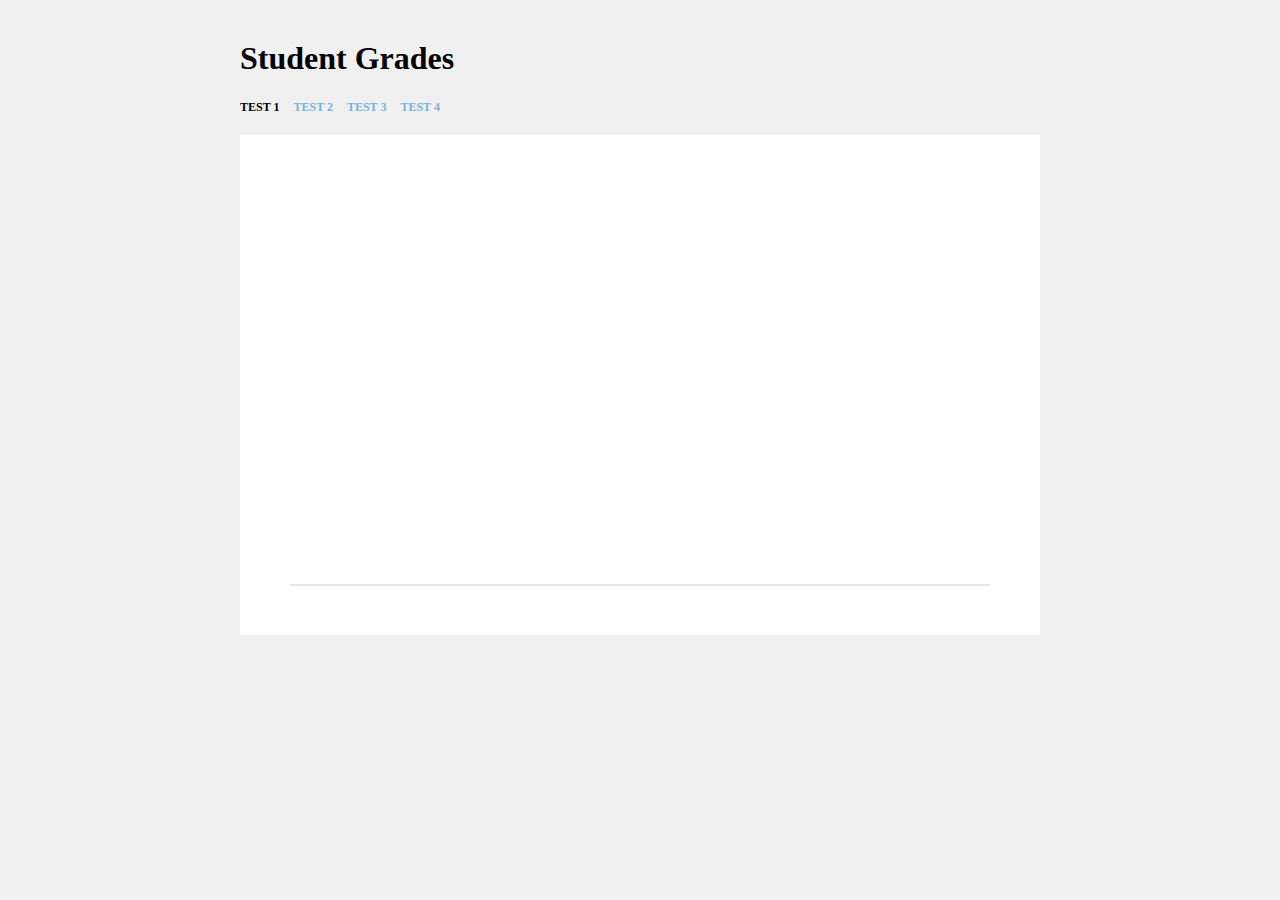
<file: index.html>
<!DOCTYPE html>
<html>
<head>
	<meta http-equiv="Content-Type" content="text/html; charset=UTF-8" />
	<meta name="description" content="description">
	<meta name="keywords" content="keywords">
	<link rel="stylesheet" type="text/css" href="_css/style.css" />
	<script type="text/javascript" src="_js/jquery-1.10.2.min.js"></script>
	<script type="text/javascript" src="_js/d3.min.js"></script>	
	<script type="text/javascript" src="_js/script.js"></script>	
	<title>Student Grades</title>
</head>

<body>
	
<section>

	<main>
		<h1>Student Grades</h1>
		<ul id="tests">
  		<li><a href="#" class="update-data selected" id="test-01">Test 1</a></li>
  		<li><a href="#" class="update-data" id="test-02">Test 2</a></li>
  		<li><a href="#" class="update-data" id="test-03">Test 3</a></li>
  		<li><a href="#" class="update-data" id="test-04">Test 4</a></li>
		</ul>
		<svg id="viz" xmlns="http://www.w3.org/2000/svg" version="1.1">
		</svg>
		<div id="score-popup"></div>
	</main>
	
</section>
	
</body>
</html>
</file>
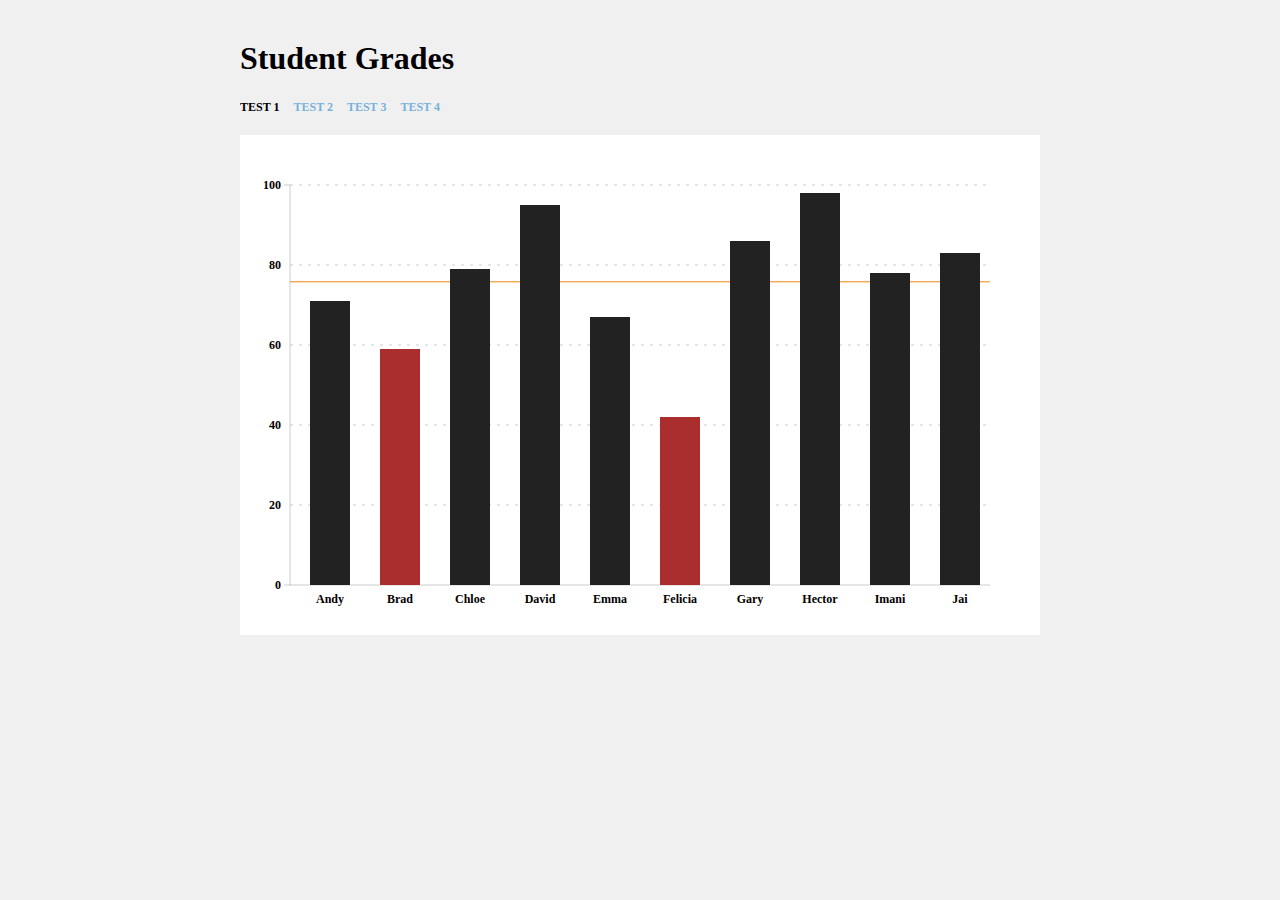
<file: solution.html>
<!DOCTYPE html>
<html>
<head>
	<meta http-equiv="Content-Type" content="text/html; charset=UTF-8" />
	<meta name="description" content="description">
	<meta name="keywords" content="keywords">
	<link rel="stylesheet" type="text/css" href="_css/style.css" />
	<script type="text/javascript" src="_js/jquery-1.10.2.min.js"></script>
	<script type="text/javascript" src="_js/d3.min.js"></script>	
	<script type="text/javascript" src="_js/solution.js"></script>	
	<title>Student Grades</title>
</head>

<body>
	
<section>

	<main>
		<h1>Student Grades</h1>
		<ul id="tests">
  		<li><a href="#" class="update-data selected" id="test-01">Test 1</a></li>
  		<li><a href="#" class="update-data" id="test-02">Test 2</a></li>
  		<li><a href="#" class="update-data" id="test-03">Test 3</a></li>
  		<li><a href="#" class="update-data" id="test-04">Test 4</a></li>
		</ul>
		<svg id="viz" xmlns="http://www.w3.org/2000/svg" version="1.1">
		</svg>
		<div id="score-popup"></div>
	</main>
	
</section>
	
</body>
</html>
</file>
<file: _css/style.css>
/* reset */

html, body, address, blockquote, del, div, h1, h2, h3, h4, h5, h6, hr, ins, noscript, p, pre, dl, dt, dd, li, ol, ul, table, caption, colgroup, col, thead, tfoot, tbody, tr, td, th, form, button, fieldset, legend, label, select, optgroup, option, textarea, a, bdo, br, img, map, area, object, param, q, script, span, sub, sup, abbr, acronym, cite, code, del, dfn, em, ins, kbd, samp, strong, var, b, big, i, small, tt{border:0;font-family:inherit;font-size:100%;font-style:inherit;font-weight:inherit;margin:0;outline:0;padding:0;vertical-align:baseline;}
ol, ul{list-style:none;}
th{text-align:left;}
table{border-collapse:collapse;}



/* global */

body 											      {background:#f0f0f0;}
a:link,
a:visited										    {}
a:hover,
a:visited:hover									{}

table td										    {}

h1												      {font-size:2em; font-weight:bold; margin:0 0 20px 0;}
h2												      {}
h3												      {}
h4												      {}
h5												      {}
h6												      {}

p												        {}
span												    {}
hr													    {}
label												    {}
input[type=text]								{}
input[type=text]:focus				  {}
input[type=submit]							{}
textarea											  {}

::selection                     {}
::-moz-selection 								{}



/* container */

main												    {margin:40px auto; position:relative; width:800px;}

#viz												    {background:#fff;}

#viz rect											  {cursor:pointer; fill:#222;}
#viz rect.fail									{fill:#ab2e2e;}

#viz text											  {font-size:.75em; font-weight:bold;}

#tests                          {margin:0 0 20px 0; overflow:auto;}
#tests li                       {display:inline-block; margin:0 10px 0 0;}

#score-popup										{color:#333; display:block; font-size:2em; font-weight:normal; left:0; height:20px; position:absolute; text-align:center; top:0; width:70px; z-index:100;}

.update-data                    {color:#77b2db; font-size:.75em; font-weight:bold; text-decoration:none; text-transform:uppercase;}
.selected                       {color:#000;}

line                            {shape-rendering:"geometricPrecision"}
.average                        {stroke:#f18511; stroke-width:1px;}
.grid                           {stroke:#333; stroke-width:.25px; stroke-dasharray:3,6}

#viz .axis path                 {fill:none; stroke:#333; stroke-width:.25px;}



/* header */

#header                         {}



/* responsive design css rules */

@media screen and (max-width:480px) {
body 												    {}
}

@media screen and (min-width:480px) and (max-width:800px) {
body                            {}
}

@media screen and (min-width:800px) and (max-width:1024px) {
body                            {}
}



/* misc */

strong											    {font-weight:bold;}
em                              {font-style:italic;}
.cb                             {clear:both;}
</file>
